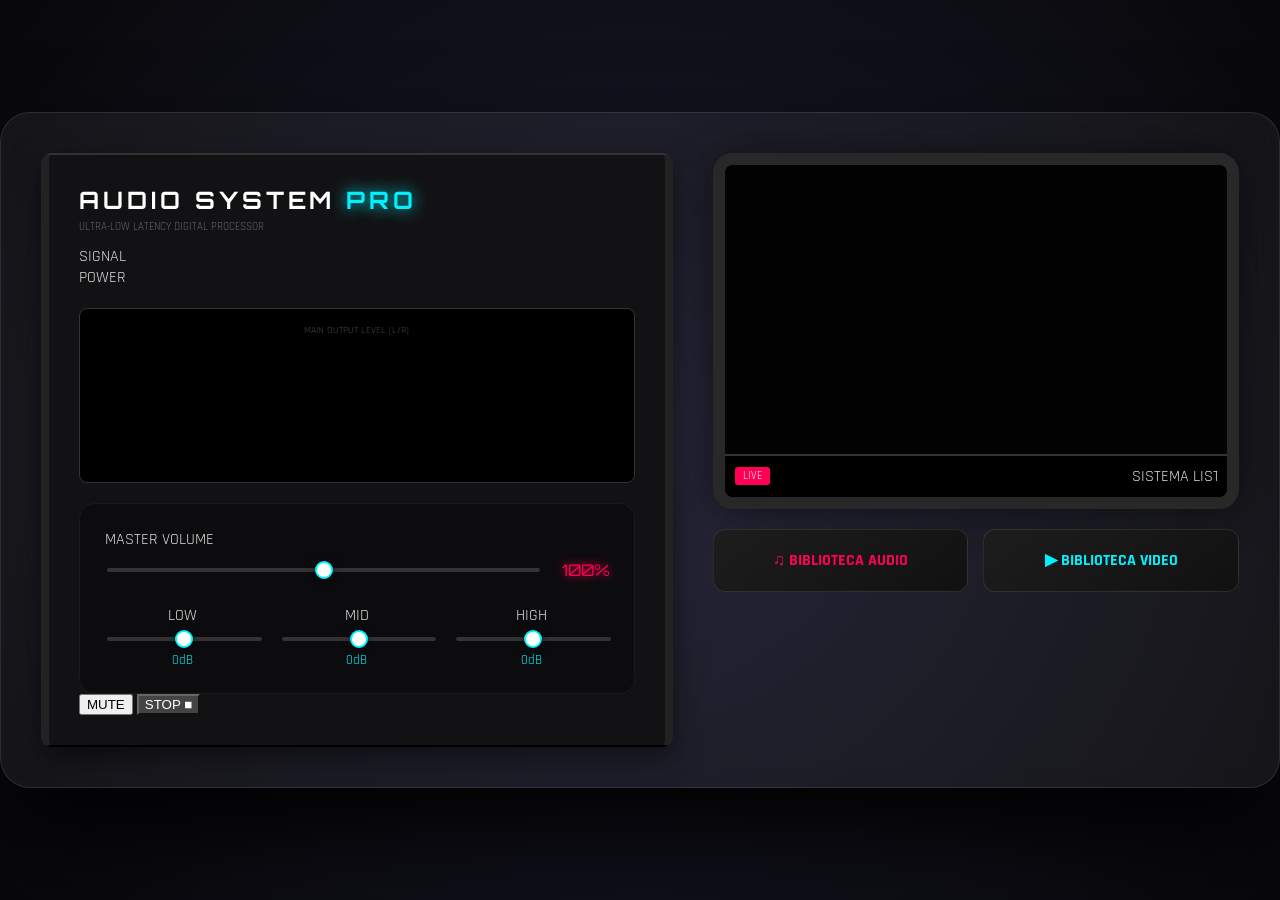
<file: index.html>
<!DOCTYPE html>
<html lang="es">
<head>
    <meta charset="UTF-8">
    <meta name="viewport" content="width=device-width, initial-scale=1.0">
    <title>Audio System Pro v2.0</title>
    <link rel="stylesheet" href="style.css">
    <!-- Fuentes para estilo digital/moderno -->
    <link href="https://fonts.googleapis.com/css2?family=Orbitron:wght@400;700&family=Rajdhani:wght@300;500;700&display=swap" rel="stylesheet">
</head>
<body>

    <div class="estacion-multimedia">
        
        <!-- SECCIÓN IZQUIERDA: LA PLANTA (CONSOLA DIGITAL) -->
        <div class="planta-contenedor">
            <div class="planta-header">
                <div class="marca">
                    <h2>AUDIO SYSTEM <span class="highlight">PRO</span></h2>
                    <p class="subtitle">ULTRA-LOW LATENCY DIGITAL PROCESSOR</p>
                </div>
                <div class="led-grupo">
                    <div class="led-item">
                        <span class="led-label">SIGNAL</span>
                        <div class="led led-signal" id="ledSignal"></div>
                    </div>
                    <div class="led-item">
                        <span class="led-label">POWER</span>
                        <div class="led led-power encendido"></div>
                    </div>
                </div>
            </div>

            <div class="vumetro-seccion">
                <div class="vumetro-label">MAIN OUTPUT LEVEL (L/R)</div>
                <canvas id="vumetro"></canvas>
            </div>

            <div class="panel-controles">
                <div class="control-main">
                    <label>MASTER VOLUME</label>
                    <div class="fader-wrapper">
                        <input type="range" id="controlVolumen" min="0" max="2" step="0.01" value="1">
                        <span id="valVolumen" class="display-digital">100%</span>
                    </div>
                </div>

                <div class="eq-grid">
                    <div class="knob-box">
                        <label>LOW</label>
                        <input type="range" id="controlBajos" min="-12" max="12" value="0">
                        <span id="valBajos" class="val-eq">0dB</span>
                    </div>
                    <div class="knob-box">
                        <label>MID</label>
                        <input type="range" id="controlMedios" min="-12" max="12" value="0">
                        <span id="valMedios" class="val-eq">0dB</span>
                    </div>
                    <div class="knob-box">
                        <label>HIGH</label>
                        <input type="range" id="controlBrillos" min="-12" max="12" value="0">
                        <span id="valBrillos" class="val-eq">0dB</span>
                    </div>
                </div>
            </div>

            <div class="botones-planta">
                <button id="btnMute" class="btn-planta btn-danger">MUTE</button>
                <button id="btnStop" class="btn-planta">STOP ■</button>
            </div>
        </div>

        <!-- SECCIÓN DERECHA: EL TELEVISOR CON CONTROLES PERSONALIZADOS -->
        <div class="modulo-media">
            <div class="tv-exterior">
                <!-- Contenedor principal de la pantalla -->
                <div class="tv-pantalla-area" id="contenedorPrincipal">
                    
                    <video id="videoElement" crossorigin="anonymous"></video>
                    <audio id="audioElement" crossorigin="anonymous"></audio>
                    
                    <!-- Capa decorativa de interferencia -->
                    <div class="tv-overlay"></div>

                    <!-- NUEVOS CONTROLES FLOTANTES (Se activan al pasar el mouse) -->
                    <div class="tv-controls-overlay" id="controlesOverlay">
                        <!-- Barra de Progreso -->
                        <div class="progress-container" id="progressContainer">
                            <div class="progress-bar" id="progressBar"></div>
                        </div>

                        <!-- Fila de Botones -->
                        <div class="buttons-row">
                            <div class="left-btns">
                                <button class="btn-tv" id="btnPlayPause">▶</button>
                                <button class="btn-tv" id="btnRetroceder">⟲ 10s</button>
                                <button class="btn-tv" id="btnAdelantar">⟳ 10s</button>
                            </div>
                            <div class="right-btns">
                                <span id="timeDisplay" class="time-text">00:00 / 00:00</span>
                                <button class="btn-tv" id="btnTvFullscreen">⛶</button>
                            </div>
                        </div>
                    </div>
                </div>

                <div class="tv-status-bar">
                    <div class="status-indicator">LIVE</div>
                    <marquee id="txtEstado">SISTEMA LISTO - SELECCIONE MEDIA EN BIBLIOTECA</marquee>
                </div>
            </div>

            <div class="menu-navegacion">
                <a href="audios.html" class="btn-nav audio-btn">
                    <span class="icon">♫</span> BIBLIOTECA AUDIO
                </a>
                <a href="videos.html" class="btn-nav video-btn">
                    <span class="icon">▶</span> BIBLIOTECA VIDEO
                </a>
            </div>
        </div>

    </div>

    <!-- VENTANA MODAL DE ÉXITO -->
    <div id="modalExito" class="modal-overlay">
        <div class="modal-content">
            <div class="check-anim">✓</div>
            <h3>CARGA EXITOSA</h3>
            <p id="modalMsg">Procesando archivo multimedia...</p>
            <button onclick="cerrarModal()" class="btn-modal-ok">CONTINUAR</button>
        </div>
    </div>

    <!-- Script principal -->
    <script src="app.js"></script>

</body>
</html>
</file>
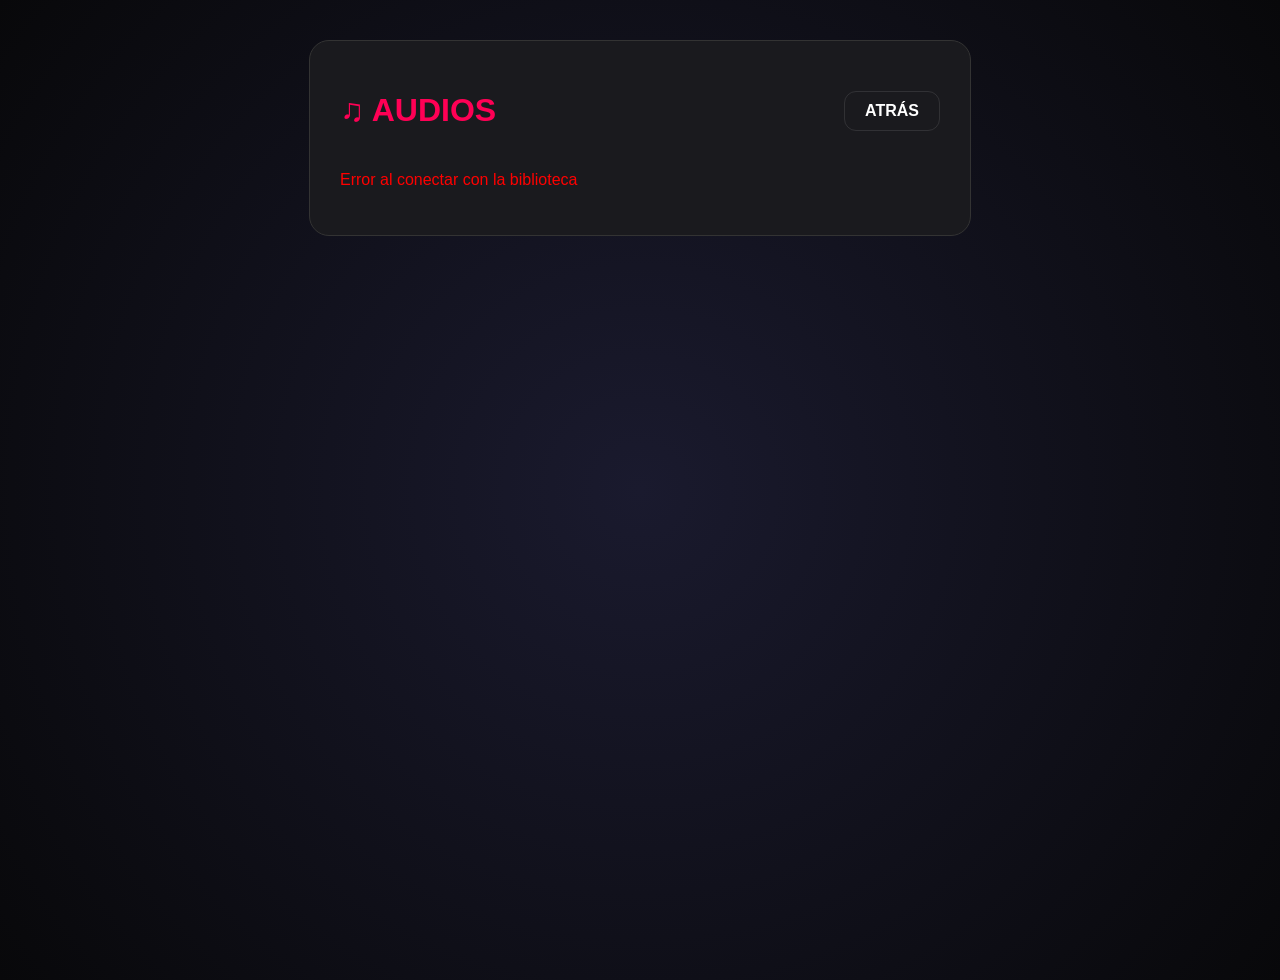
<file: audios.html>
<!DOCTYPE html>
<html lang="es">
<head>
    <meta charset="UTF-8">
    <title>Audio Library</title>
    <link rel="stylesheet" href="style.css">
</head>
<body style="display:block; padding: 40px;">
    <div style="max-width: 600px; margin: auto; background: var(--panel-color); padding: 30px; border-radius: 20px; border: 1px solid #333;">
        <div style="display:flex; justify-content: space-between; align-items:center;">
            <h1 style="color: var(--accent-pink);">♫ AUDIOS</h1>
            <a href="index.html" class="btn-nav" style="padding: 10px 20px;">ATRÁS</a>
        </div>
        <div id="listaCanciones" style="margin-top: 20px;"></div>
    </div>
    <script src="app.js"></script>
   <script>
    const usuario = "torresleonanderson-cmd";
    const repo = "mi-planta-pro";
    const carpeta = "audios";

    async function cargarAudiosAutomaticamente() {
        const contenedor = document.getElementById('listaCanciones');
        contenedor.innerHTML = "<p style='color:white;'>Buscando música nueva...</p>";

        try {
            const response = await fetch(`https://api.github.com/repos/${usuario}/${repo}/contents/${carpeta}`);
            const archivos = await response.json();

            contenedor.innerHTML = "";

            archivos.forEach(archivo => {
                // Solo agregar si es un archivo de audio (mp3, wav)
                if (archivo.name.endsWith('.mp3') || archivo.name.endsWith('.wav')) {
                    const item = document.createElement('div');
                    item.className = 'btn-nav';
                    item.style.marginBottom = '10px';
                    item.style.cursor = 'pointer';
                    item.innerHTML = `♫ ${archivo.name}`;
                    
                    item.onclick = () => {
                        localStorage.setItem('reproducirRuta', `${carpeta}/${archivo.name}`);
                        localStorage.setItem('reproducirTipo', 'audio');
                        localStorage.setItem('reproducirNombre', archivo.name);
                        window.location.href = 'index.html';
                    };
                    contenedor.appendChild(item);
                }
            });
        } catch (error) {
            contenedor.innerHTML = "<p style='color:red;'>Error al conectar con la biblioteca</p>";
        }
    }

    cargarAudiosAutomaticamente();
</script>
</body>
</html>
</file>
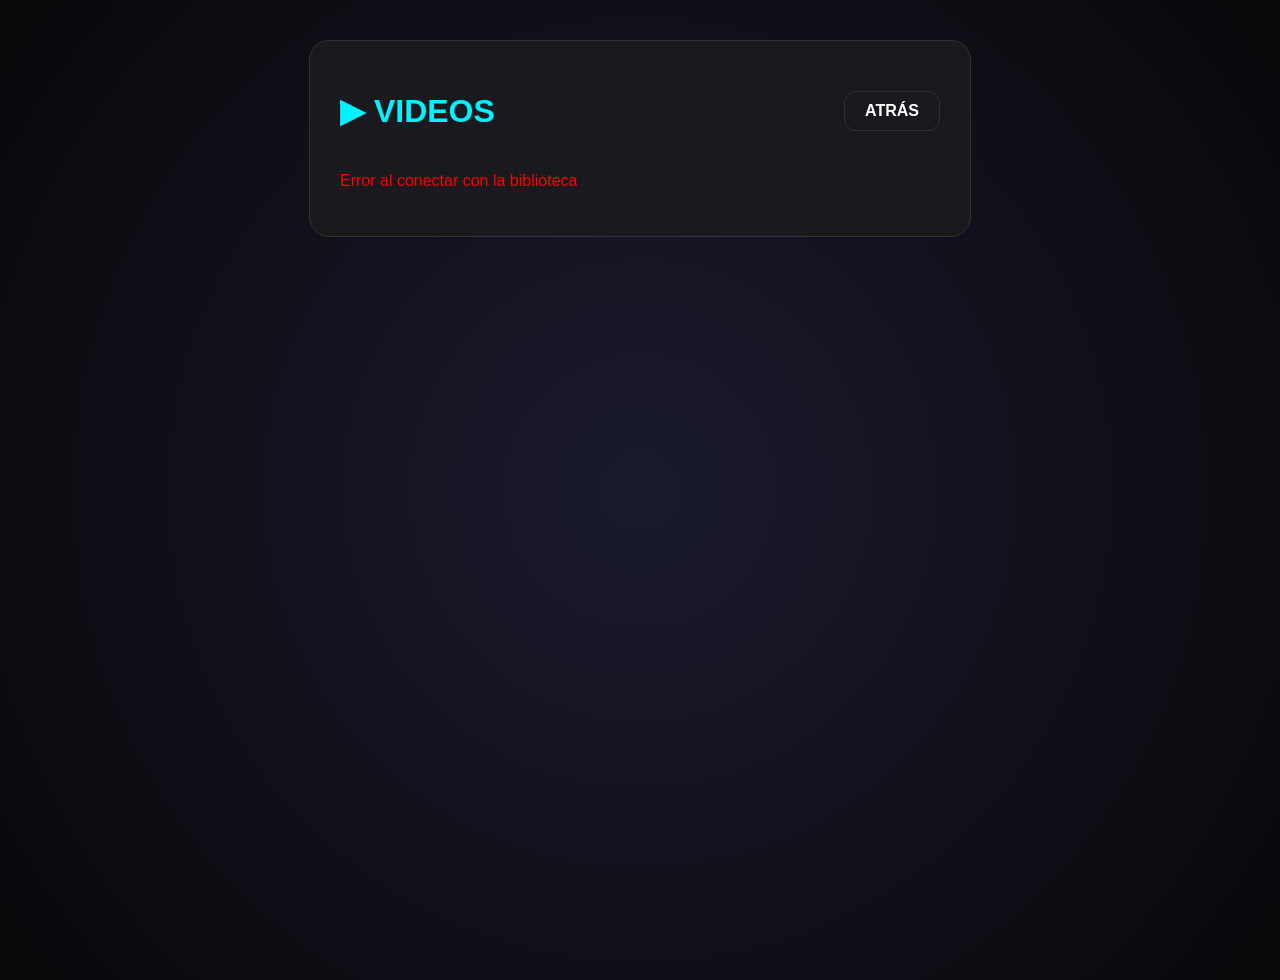
<file: videos.html>
<!DOCTYPE html>
<html lang="es">
<head>
    <meta charset="UTF-8">
    <title>Video Library</title>
    <link rel="stylesheet" href="style.css">
</head>
<body style="display:block; padding: 40px;">
    <div style="max-width: 600px; margin: auto; background: var(--panel-color); padding: 30px; border-radius: 20px; border: 1px solid #333;">
        <div style="display:flex; justify-content: space-between; align-items:center;">
            <h1 style="color: var(--accent-cyan);">▶ VIDEOS</h1>
            <a href="index.html" class="btn-nav" style="padding: 10px 20px;">ATRÁS</a>
        </div>
        <div id="listaVideos" style="margin-top: 20px;"></div>
    </div>
    <script src="app.js"></script>
   <script>
    // Configuración de tu repo
    const usuario = "torresleonanderson-cmd";
    const repo = "mi-planta-pro";
    const carpeta = "videos";

    async function cargarVideosAutomaticamente() {
        const contenedor = document.getElementById('listaVideos');
        contenedor.innerHTML = "<p style='color:white;'>Buscando videos nuevos...</p>";

        try {
            // Le pedimos la lista de archivos a GitHub
            const response = await fetch(`https://api.github.com/repos/${usuario}/${repo}/contents/${carpeta}`);
            const archivos = await response.json();

            contenedor.innerHTML = ""; // Limpiamos el mensaje de carga

            archivos.forEach(archivo => {
                // Solo agregar si es un archivo de video (mp4, webm, etc)
                if (archivo.name.endsWith('.mp4') || archivo.name.endsWith('.webm')) {
                    const item = document.createElement('div');
                    item.className = 'btn-nav';
                    item.style.marginBottom = '10px';
                    item.style.cursor = 'pointer';
                    item.innerHTML = `🎬 ${archivo.name}`;
                    
                    item.onclick = () => {
                        localStorage.setItem('reproducirRuta', `${carpeta}/${archivo.name}`);
                        localStorage.setItem('reproducirTipo', 'video');
                        localStorage.setItem('reproducirNombre', archivo.name);
                        window.location.href = 'index.html';
                    };
                    contenedor.appendChild(item);
                }
            });
        } catch (error) {
            contenedor.innerHTML = "<p style='color:red;'>Error al conectar con la biblioteca</p>";
            console.error(error);
        }
    }

    // Ejecutar al abrir la página
    cargarVideosAutomaticamente();
</script>
</body>
</html>
</file>
<file: style.css>
:root {
    --bg-color: #08080a;
    --panel-color: #1a1a1e;
    --accent-cyan: #00f2ff;
    --accent-pink: #ff0055;
    --accent-green: #00ff88;
    --text-main: #e0e0e0;
    --glass: rgba(255, 255, 255, 0.05);
}

body {
    background-color: var(--bg-color);
    background-image: radial-gradient(circle at center, #1a1a2e 0%, #08080a 100%);
    color: var(--text-main);
    font-family: 'Rajdhani', sans-serif;
    margin: 0;
    display: flex;
    justify-content: center;
    align-items: center;
    min-height: 100vh;
    overflow-x: hidden;
}

.estacion-multimedia {
    display: grid;
    grid-template-columns: 1.2fr 1fr;
    gap: 40px;
    width: 95%;
    max-width: 1200px;
    padding: 40px;
    background: var(--glass);
    backdrop-filter: blur(10px);
    border-radius: 30px;
    border: 1px solid rgba(255,255,255,0.1);
    box-shadow: 0 50px 100px rgba(0,0,0,0.9);
}

/* --- PLANTA DE SONIDO ESTILO RACK --- */
.planta-contenedor {
    background: #121214;
    border-left: 8px solid #222;
    border-right: 8px solid #222;
    border-top: 2px solid #333;
    border-bottom: 2px solid #000;
    padding: 30px;
    border-radius: 10px;
    box-shadow: 0 10px 30px rgba(0,0,0,0.5);
    position: relative;
}

.marca h2 { 
    font-family: 'Orbitron', sans-serif;
    letter-spacing: 4px;
    color: #fff;
    margin: 0;
}
.highlight { color: var(--accent-cyan); text-shadow: 0 0 15px var(--accent-cyan); }
.subtitle { font-size: 0.7rem; color: #666; margin-top: 5px; }

.vumetro-seccion {
    background: #000;
    padding: 15px;
    border-radius: 8px;
    margin: 20px 0;
    border: 1px solid #333;
}
.vumetro-label { font-size: 0.6rem; color: #444; margin-bottom: 5px; text-align: center; }
#vumetro { width: 100%; height: 120px; border-radius: 4px; }

.panel-controles { background: #0c0c0e; padding: 25px; border-radius: 15px; border: 1px solid #1a1a1a; }
.fader-wrapper { display: flex; align-items: center; gap: 15px; margin-top: 10px; }
.display-digital { font-family: 'Orbitron', sans-serif; color: var(--accent-pink); text-shadow: 0 0 10px var(--accent-pink); width: 60px; text-align: right; }

.eq-grid { display: grid; grid-template-columns: repeat(3, 1fr); gap: 20px; margin-top: 25px; }
.knob-box { text-align: center; }
.val-eq { display: block; margin-top: 5px; color: var(--accent-cyan); font-size: 0.8rem; }

/* --- TELEVISOR MODERNO --- */
.tv-exterior {
    background: #1a1a1a;
    border: 12px solid #282828;
    border-radius: 20px;
    overflow: hidden;
    box-shadow: 0 0 40px rgba(0,0,0,0.5), inset 0 0 20px #000;
}

.tv-pantalla-area {
    width: 100%;
    aspect-ratio: 16/9;
    background: #000;
    position: relative;
}

#videoElement { width: 100%; height: 100%; object-fit: cover; }
.tv-overlay {
    position: absolute; top: 0; left: 0; width: 100%; height: 100%;
    background: linear-gradient(rgba(18, 16, 16, 0) 50%, rgba(0, 0, 0, 0.1) 50%), 
                linear-gradient(90deg, rgba(255, 0, 0, 0.03), rgba(0, 255, 0, 0.01), rgba(0, 0, 255, 0.03));
    background-size: 100% 3px, 3px 100%;
    pointer-events: none;
}

.tv-status-bar {
    background: #000;
    padding: 10px;
    display: flex;
    align-items: center;
    gap: 15px;
    border-top: 2px solid #333;
}
.status-indicator { background: var(--accent-pink); color: #fff; padding: 2px 8px; font-size: 0.7rem; border-radius: 3px; animation: pulse 2s infinite; }

/* --- NAVEGACIÓN --- */
.menu-navegacion { display: grid; grid-template-columns: 1fr 1fr; gap: 15px; margin-top: 20px; }
.btn-nav {
    text-decoration: none; padding: 20px; border-radius: 12px;
    text-align: center; font-weight: bold; color: white;
    transition: all 0.3s; border: 1px solid rgba(255,255,255,0.1);
}
.audio-btn { background: linear-gradient(145deg, #1d1d1d, #111); color: var(--accent-pink); }
.video-btn { background: linear-gradient(145deg, #1d1d1d, #111); color: var(--accent-cyan); }
.btn-nav:hover { transform: translateY(-5px); box-shadow: 0 10px 20px rgba(0,0,0,0.4); border-color: currentColor; }

/* --- MODAL --- */
.modal-overlay {
    position: fixed; top: 0; left: 0; width: 100%; height: 100%;
    background: rgba(0,0,0,0.9); display: none; justify-content: center; align-items: center; z-index: 9999;
    backdrop-filter: blur(10px);
}
.modal-overlay.active { display: flex; }
.modal-content {
    background: #1a1a1e; border: 2px solid var(--accent-cyan);
    padding: 40px; border-radius: 20px; text-align: center; width: 300px;
    box-shadow: 0 0 50px rgba(0,242,255,0.2);
}
.check-anim { font-size: 4rem; color: var(--accent-green); margin-bottom: 15px; }

/* --- ESTILO INPUTS RANGE --- */
input[type=range] { -webkit-appearance: none; width: 100%; background: #333; height: 4px; border-radius: 5px; outline: none; }

input[type=range]::-webkit-slider-thumb { -webkit-appearance: none; width: 18px; height: 18px; background: #fff; border-radius: 50%; cursor: pointer; box-shadow: 0 0 10px rgba(0,0,0,0.5); border: 2px solid var(--accent-cyan); }

@keyframes pulse { 0% { opacity: 1; } 50% { opacity: 0.5; } 100% { opacity: 1; } }



/* Estilo específico para el botón STOP */
#btnStop {
    background: #444;
    border-color: #666;
    color: #fff;
}
#btnStop:hover {
    background: #ff8800; /* Color naranja al pasar el mouse */
    border-color: #ffa500;
}

/* Estilo para cuando el video esté en pantalla completa */
video:fullscreen {
    object-fit: contain;
    background-color: #000;
}


/* --- CONTROLES FLOTANTES SOBRE EL VIDEO --- */
.tv-controls-overlay {
    position: absolute;
    bottom: 0;
    left: 0;
    right: 0;
    background: linear-gradient(transparent, rgba(0,0,0,0.9));
    padding: 15px;
    display: flex;
    flex-direction: column;
    gap: 10px;
    opacity: 0; /* Se oculta por defecto */
    transition: opacity 0.3s;
    z-index: 10;
}

/* Solo se ve cuando pasas el mouse por el televisor */
.tv-pantalla-area:hover .tv-controls-overlay {
    opacity: 1;
}

.progress-container {
    width: 100%;
    height: 5px;
    background: rgba(255,255,255,0.2);
    border-radius: 5px;
    cursor: pointer;
    overflow: hidden;
}

.progress-bar {
    width: 0%;
    height: 100%;
    background: var(--accent-cyan);
    box-shadow: 0 0 10px var(--accent-cyan);
}

.buttons-row {
    display: flex;
    justify-content: space-between;
    align-items: center;
}

.btn-tv {
    background: transparent;
    border: none;
    color: white;
    font-size: 1.2rem;
    cursor: pointer;
    padding: 5px 10px;
    transition: 0.2s;
}

.btn-tv:hover {
    color: var(--accent-cyan);
    transform: scale(1.2);
}

.time-text {
    font-family: 'Orbitron', sans-serif;
    font-size: 0.7rem;
    color: #aaa;
    margin-right: 15px;
}

/* ==========================================
   DISEÑO PARA CELULARES (RESPONSIVE)
   ========================================== */

@media (max-width: 850px) {
    /* La estación pasa de 2 columnas a 1 sola */
    .estacion-multimedia {
        grid-template-columns: 1fr;
        padding: 15px;
        gap: 20px;
        width: 100%;
        border-radius: 0; /* Pantalla completa en móvil */
    }

    body {
        padding: 0;
        align-items: flex-start; /* Permite scroll hacia abajo */
    }

    /* Ajustes en la Planta (Consola) */
    .planta-contenedor {
        padding: 15px;
        border-left: 4px solid #222;
        border-right: 4px solid #222;
    }

    .marca h2 {
        font-size: 1.2rem;
    }

    .eq-grid {
        gap: 10px;
    }

    .knob-box label {
        font-size: 0.7rem;
    }

    /* Ajustes en el Televisor */
    .tv-exterior {
        border-width: 6px; /* Bordes más delgados en móvil */
    }

    /* Hacer los botones del TV más grandes para los dedos */
    .btn-tv {
        font-size: 1.5rem; 
        padding: 12px;
    }

    .time-text {
        font-size: 0.6rem;
    }

    /* Los botones de abajo (Mute/Stop) */
    .botones-planta {
        flex-direction: row;
        flex-wrap: wrap;
    }

    .btn-planta {
        font-size: 0.8rem;
        padding: 12px 5px;
    }

    /* Navegación (Botones de Biblioteca) */
    .menu-navegacion {
        grid-template-columns: 1fr; /* Uno debajo del otro */
    }

    .btn-nav {
        padding: 15px;
    }

    /* Ajuste del Vúmetro para que no se vea gigante */
    #vumetro {
        height: 80px;
    }
}

/* Fix para que los controles del TV se vean al tocar en móvil */
.tv-controls-overlay.show-mobile {
    opacity: 1 !important;
}
</file>
